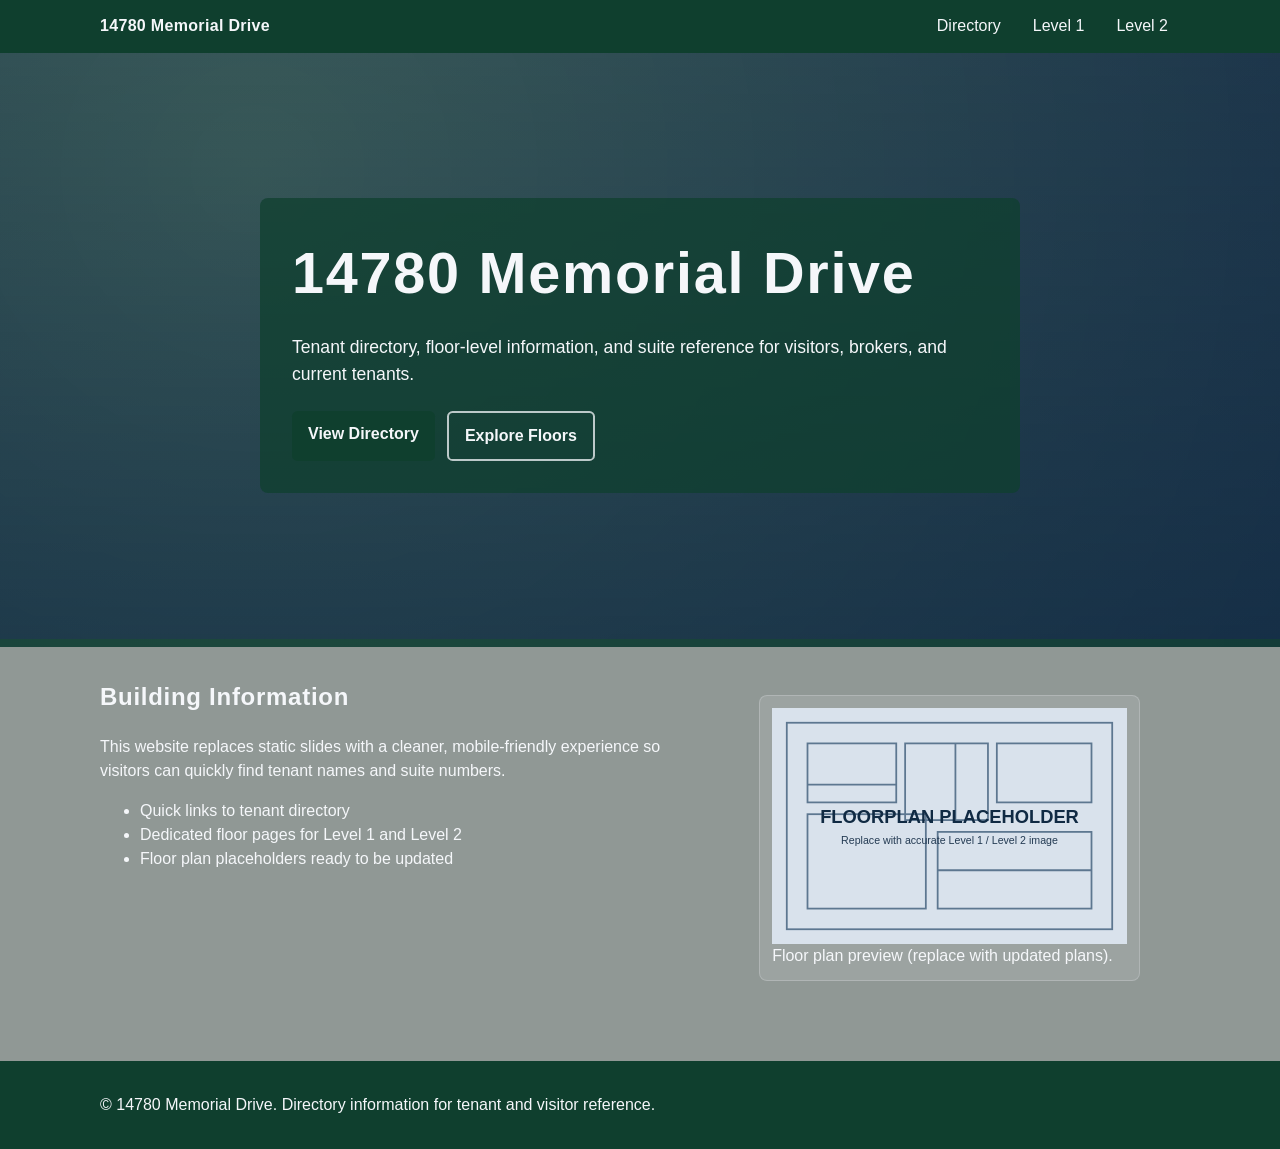
<file: index.html>
<!DOCTYPE html>
<html lang="en">
  <head>
    <meta charset="UTF-8" />
    <meta name="viewport" content="width=device-width, initial-scale=1.0" />
    <title>14780 Memorial Drive | Office Building</title>
    <meta
      name="description"
      content="Official tenant and floor information for 14780 Memorial Drive."
    />
    <link rel="stylesheet" href="styles.css" />
  </head>
  <body>
    <header class="site-header">
      <div class="container nav-wrap">
        <a class="brand" href="index.html">14780 Memorial Drive</a>
        <nav aria-label="Main navigation">
          <ul class="nav-list">
            <li><a href="directory.html">Directory</a></li>
            <li><a href="level-1.html">Level 1</a></li>
            <li><a href="level-2.html">Level 2</a></li>
          </ul>
        </nav>
      </div>
    </header>

    <main>
      <section class="hero">
        <div class="hero-overlay">
          <h1>14780 Memorial Drive</h1>
          <p class="hero-subtitle">
            Tenant directory, floor-level information, and suite reference for
            visitors, brokers, and current tenants.
          </p>
          <div class="hero-actions">
            <a class="btn" href="directory.html">View Directory</a>
            <a class="btn btn-secondary" href="level-1.html">Explore Floors</a>
          </div>
        </div>
      </section>

      <section class="container info-grid" aria-labelledby="building-info-heading">
        <article>
          <h2 id="building-info-heading">Building Information</h2>
          <p>
            This website replaces static slides with a cleaner, mobile-friendly
            experience so visitors can quickly find tenant names and suite
            numbers.
          </p>
          <ul>
            <li>Quick links to tenant directory</li>
            <li>Dedicated floor pages for Level 1 and Level 2</li>
            <li>Floor plan placeholders ready to be updated</li>
          </ul>
        </article>
        <figure class="card">
          <img src="assets/floorplan-placeholder.svg" alt="Placeholder floor plan for 14780 Memorial Drive" />
          <figcaption>Floor plan preview (replace with updated plans).</figcaption>
        </figure>
      </section>
    </main>

    <footer class="site-footer">
      <div class="container">
        <p>&copy; 14780 Memorial Drive. Directory information for tenant and visitor reference.</p>
      </div>
    </footer>
  </body>
</html>
</file>
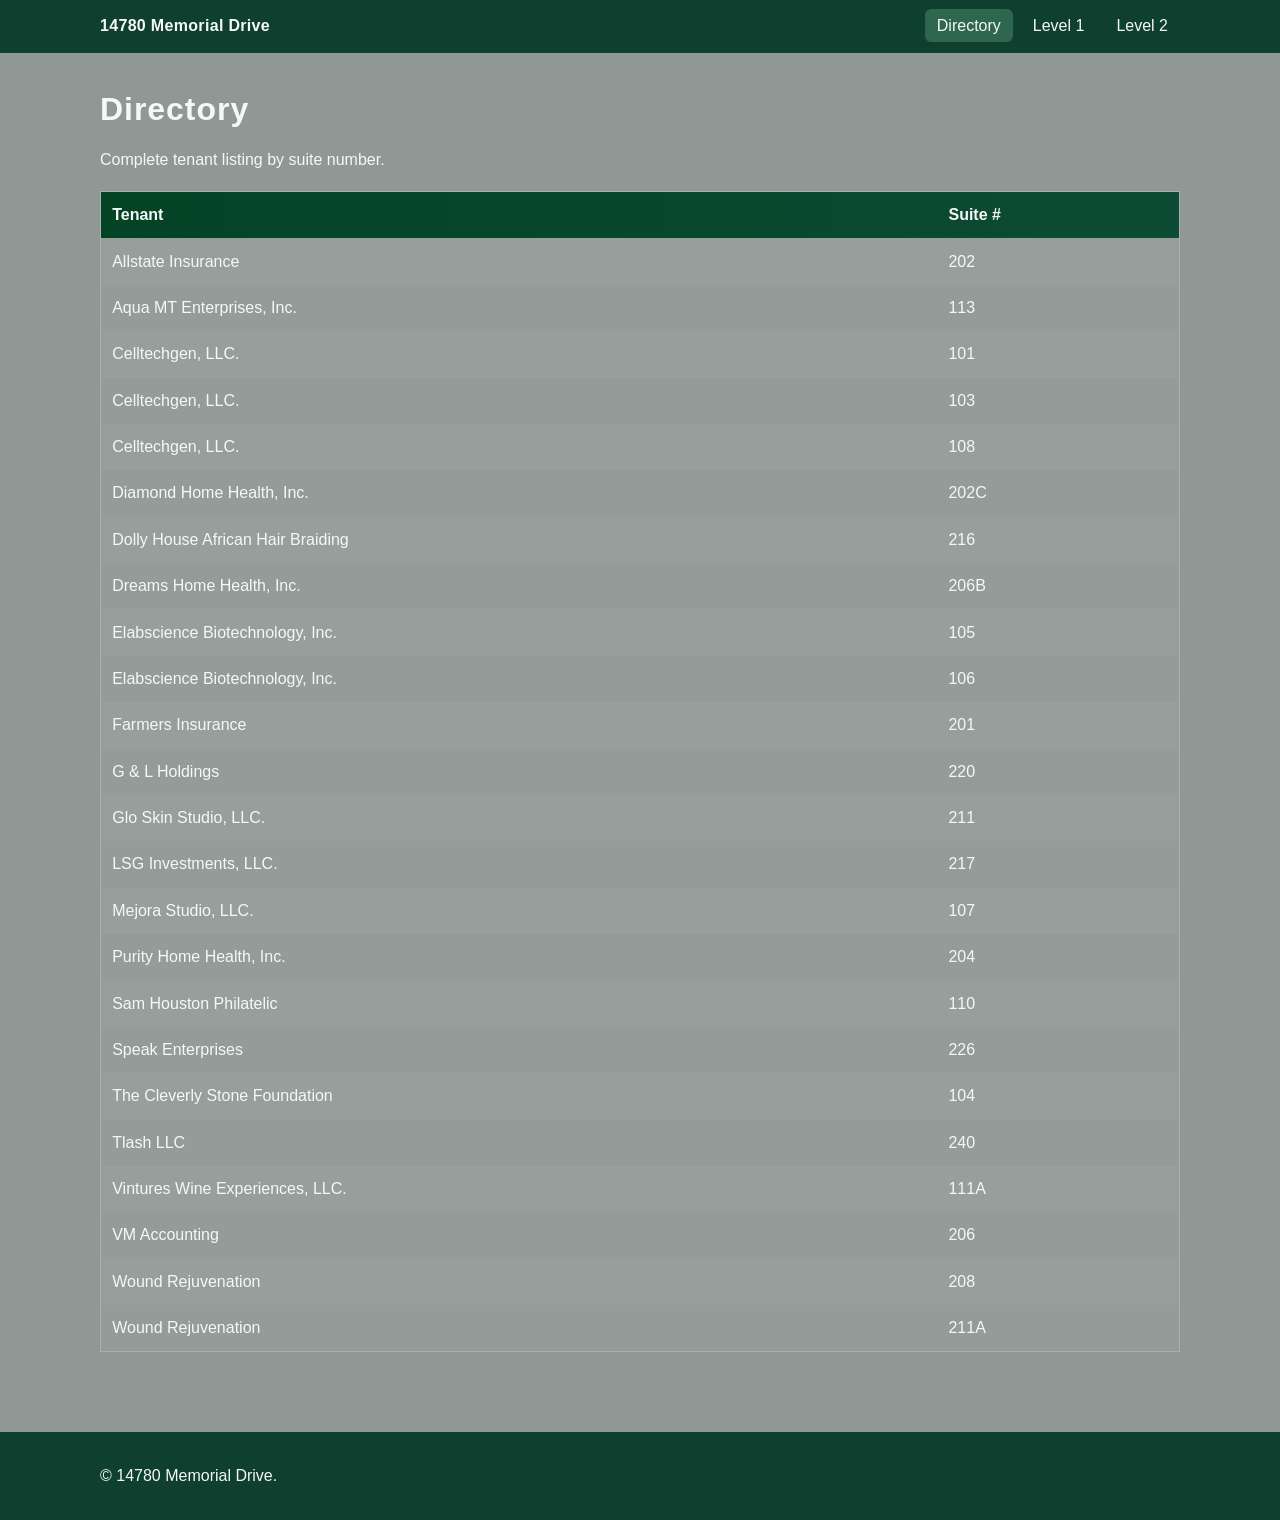
<file: directory.html>
<!DOCTYPE html>
<html lang="en">
  <head>
    <meta charset="UTF-8" />
    <meta name="viewport" content="width=device-width, initial-scale=1.0" />
    <title>Directory | 14780 Memorial Drive</title>
    <link rel="stylesheet" href="styles.css" />
  </head>
  <body>
    <header class="site-header">
      <div class="container nav-wrap">
        <a class="brand" href="index.html">14780 Memorial Drive</a>
        <nav aria-label="Main navigation">
          <ul class="nav-list">
            <li><a aria-current="page" href="directory.html">Directory</a></li>
            <li><a href="level-1.html">Level 1</a></li>
            <li><a href="level-2.html">Level 2</a></li>
          </ul>
        </nav>
      </div>
    </header>

    <main class="container page-content">
      <h1>Directory</h1>
      <p class="lead">Complete tenant listing by suite number.</p>

      <div class="table-wrapper">
        <table>
          <caption class="sr-only">Tenant directory for all suites</caption>
          <thead>
            <tr>
              <th scope="col">Tenant</th>
              <th scope="col">Suite #</th>
            </tr>
          </thead>
          <tbody>
            <tr><td>Allstate Insurance</td><td>202</td></tr>
            <tr><td>Aqua MT Enterprises, Inc.</td><td>113</td></tr>
            <tr><td>Celltechgen, LLC.</td><td>101</td></tr>
            <tr><td>Celltechgen, LLC.</td><td>103</td></tr>
            <tr><td>Celltechgen, LLC.</td><td>108</td></tr>
            <tr><td>Diamond Home Health, Inc.</td><td>202C</td></tr>
            <tr><td>Dolly House African Hair Braiding</td><td>216</td></tr>
            <tr><td>Dreams Home Health, Inc.</td><td>206B</td></tr>
            <tr><td>Elabscience Biotechnology, Inc.</td><td>105</td></tr>
            <tr><td>Elabscience Biotechnology, Inc.</td><td>106</td></tr>
            <tr><td>Farmers Insurance</td><td>201</td></tr>
            <tr><td>G &amp; L Holdings</td><td>220</td></tr>
            <tr><td>Glo Skin Studio, LLC.</td><td>211</td></tr>
            <tr><td>LSG Investments, LLC.</td><td>217</td></tr>
            <tr><td>Mejora Studio, LLC.</td><td>107</td></tr>
            <tr><td>Purity Home Health, Inc.</td><td>204</td></tr>
            <tr><td>Sam Houston Philatelic</td><td>110</td></tr>
            <tr><td>Speak Enterprises</td><td>226</td></tr>
            <tr><td>The Cleverly Stone Foundation</td><td>104</td></tr>
            <tr><td>Tlash LLC</td><td>240</td></tr>
            <tr><td>Vintures Wine Experiences, LLC.</td><td>111A</td></tr>
            <tr><td>VM Accounting</td><td>206</td></tr>
            <tr><td>Wound Rejuvenation</td><td>208</td></tr>
            <tr><td>Wound Rejuvenation</td><td>211A</td></tr>
          </tbody>
        </table>
      </div>
    </main>

    <footer class="site-footer">
      <div class="container">
        <p>&copy; 14780 Memorial Drive.</p>
      </div>
    </footer>
  </body>
</html>
</file>
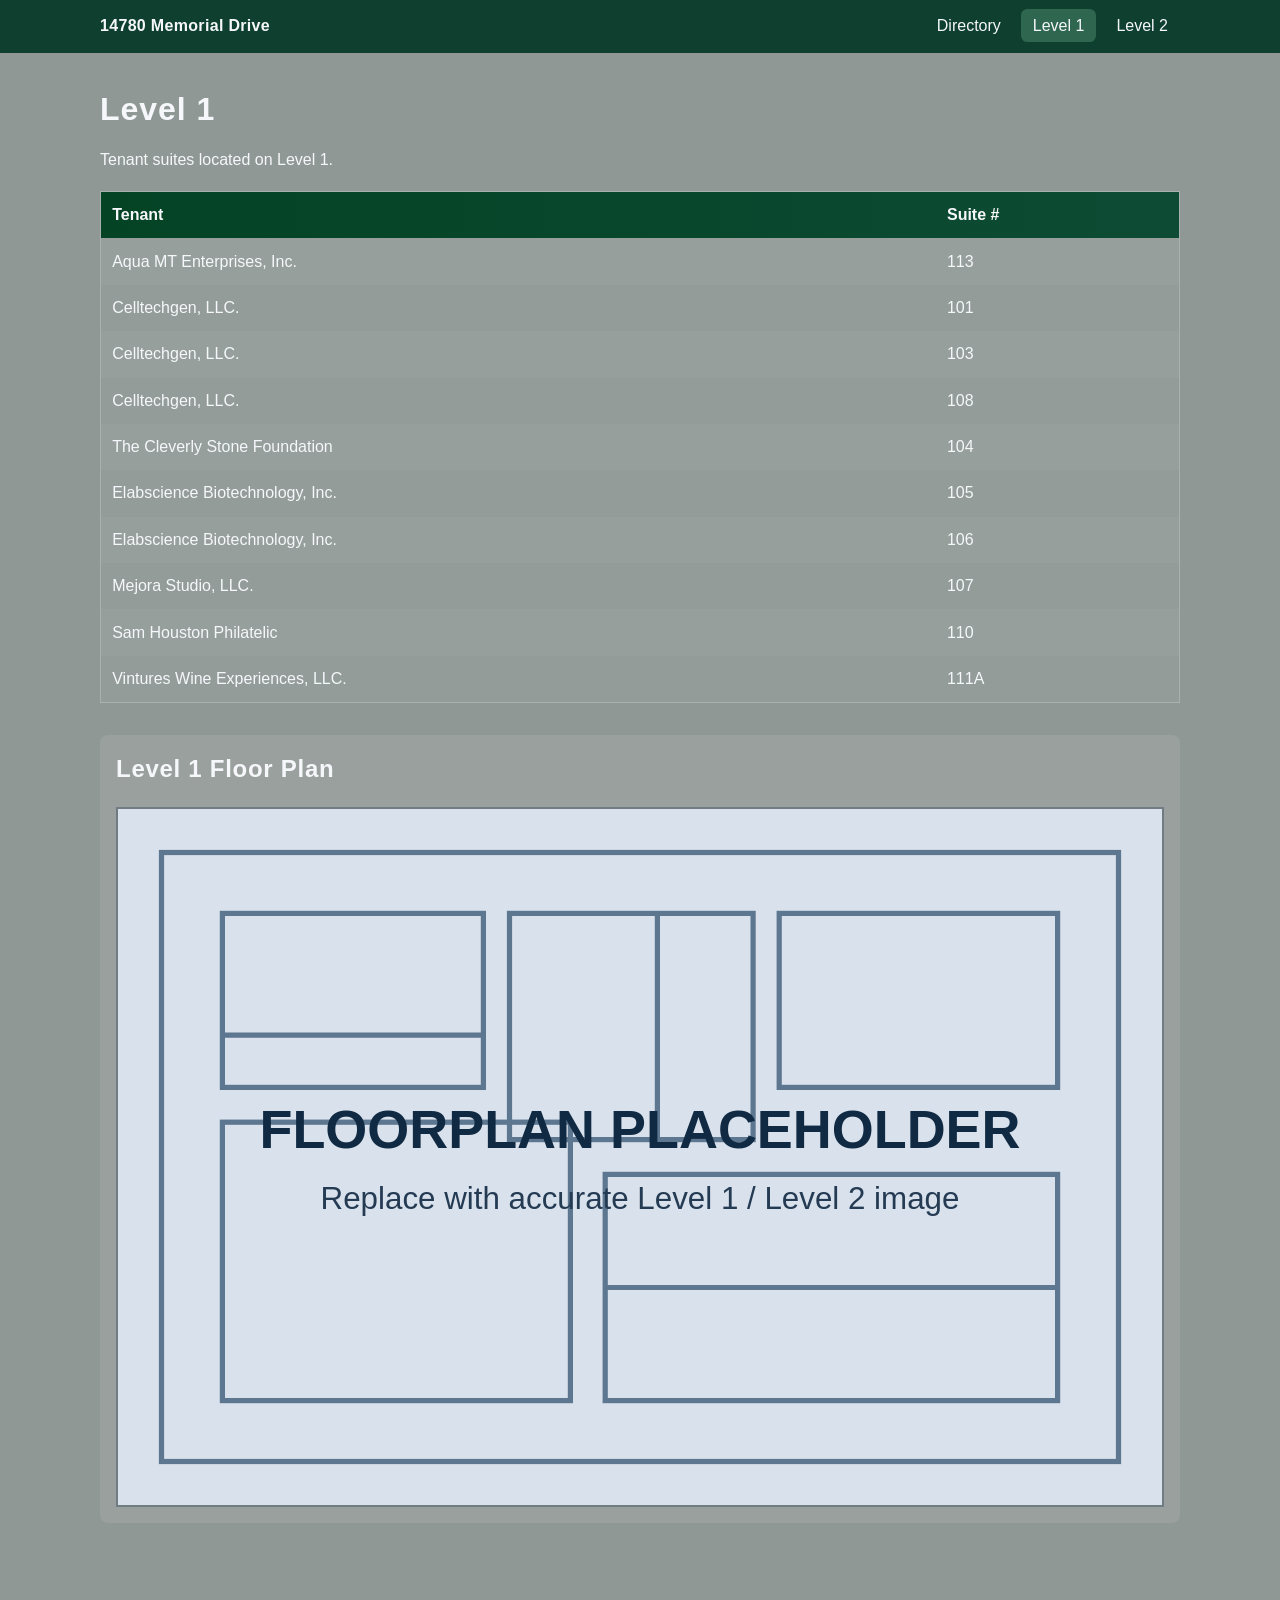
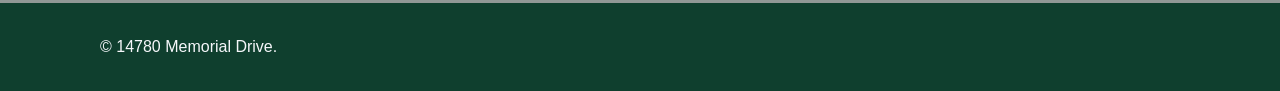
<file: level-1.html>
<!DOCTYPE html>
<html lang="en">
  <head>
    <meta charset="UTF-8" />
    <meta name="viewport" content="width=device-width, initial-scale=1.0" />
    <title>Level 1 | 14780 Memorial Drive</title>
    <link rel="stylesheet" href="styles.css" />
  </head>
  <body>
    <header class="site-header">
      <div class="container nav-wrap">
        <a class="brand" href="index.html">14780 Memorial Drive</a>
        <nav aria-label="Main navigation">
          <ul class="nav-list">
            <li><a href="directory.html">Directory</a></li>
            <li><a aria-current="page" href="level-1.html">Level 1</a></li>
            <li><a href="level-2.html">Level 2</a></li>
          </ul>
        </nav>
      </div>
    </header>

    <main class="container page-content">
      <h1>Level 1</h1>
      <p class="lead">Tenant suites located on Level 1.</p>

      <div class="table-wrapper">
        <table>
          <caption class="sr-only">Tenant list for level 1 suites</caption>
          <thead>
            <tr>
              <th scope="col">Tenant</th>
              <th scope="col">Suite #</th>
            </tr>
          </thead>
          <tbody>
            <tr><td>Aqua MT Enterprises, Inc.</td><td>113</td></tr>
            <tr><td>Celltechgen, LLC.</td><td>101</td></tr>
            <tr><td>Celltechgen, LLC.</td><td>103</td></tr>
            <tr><td>Celltechgen, LLC.</td><td>108</td></tr>
            <tr><td>The Cleverly Stone Foundation</td><td>104</td></tr>
            <tr><td>Elabscience Biotechnology, Inc.</td><td>105</td></tr>
            <tr><td>Elabscience Biotechnology, Inc.</td><td>106</td></tr>
            <tr><td>Mejora Studio, LLC.</td><td>107</td></tr>
            <tr><td>Sam Houston Philatelic</td><td>110</td></tr>
            <tr><td>Vintures Wine Experiences, LLC.</td><td>111A</td></tr>
          </tbody>
        </table>
      </div>

      <section class="floorplan" aria-labelledby="level1-floorplan-heading">
        <h2 id="level1-floorplan-heading">Level 1 Floor Plan</h2>
        <img src="assets/floorplan-placeholder.svg" alt="Placeholder image for Level 1 floor plan" />
      </section>
    </main>

    <footer class="site-footer">
      <div class="container">
        <p>&copy; 14780 Memorial Drive.</p>
      </div>
    </footer>
  </body>
</html>
</file>
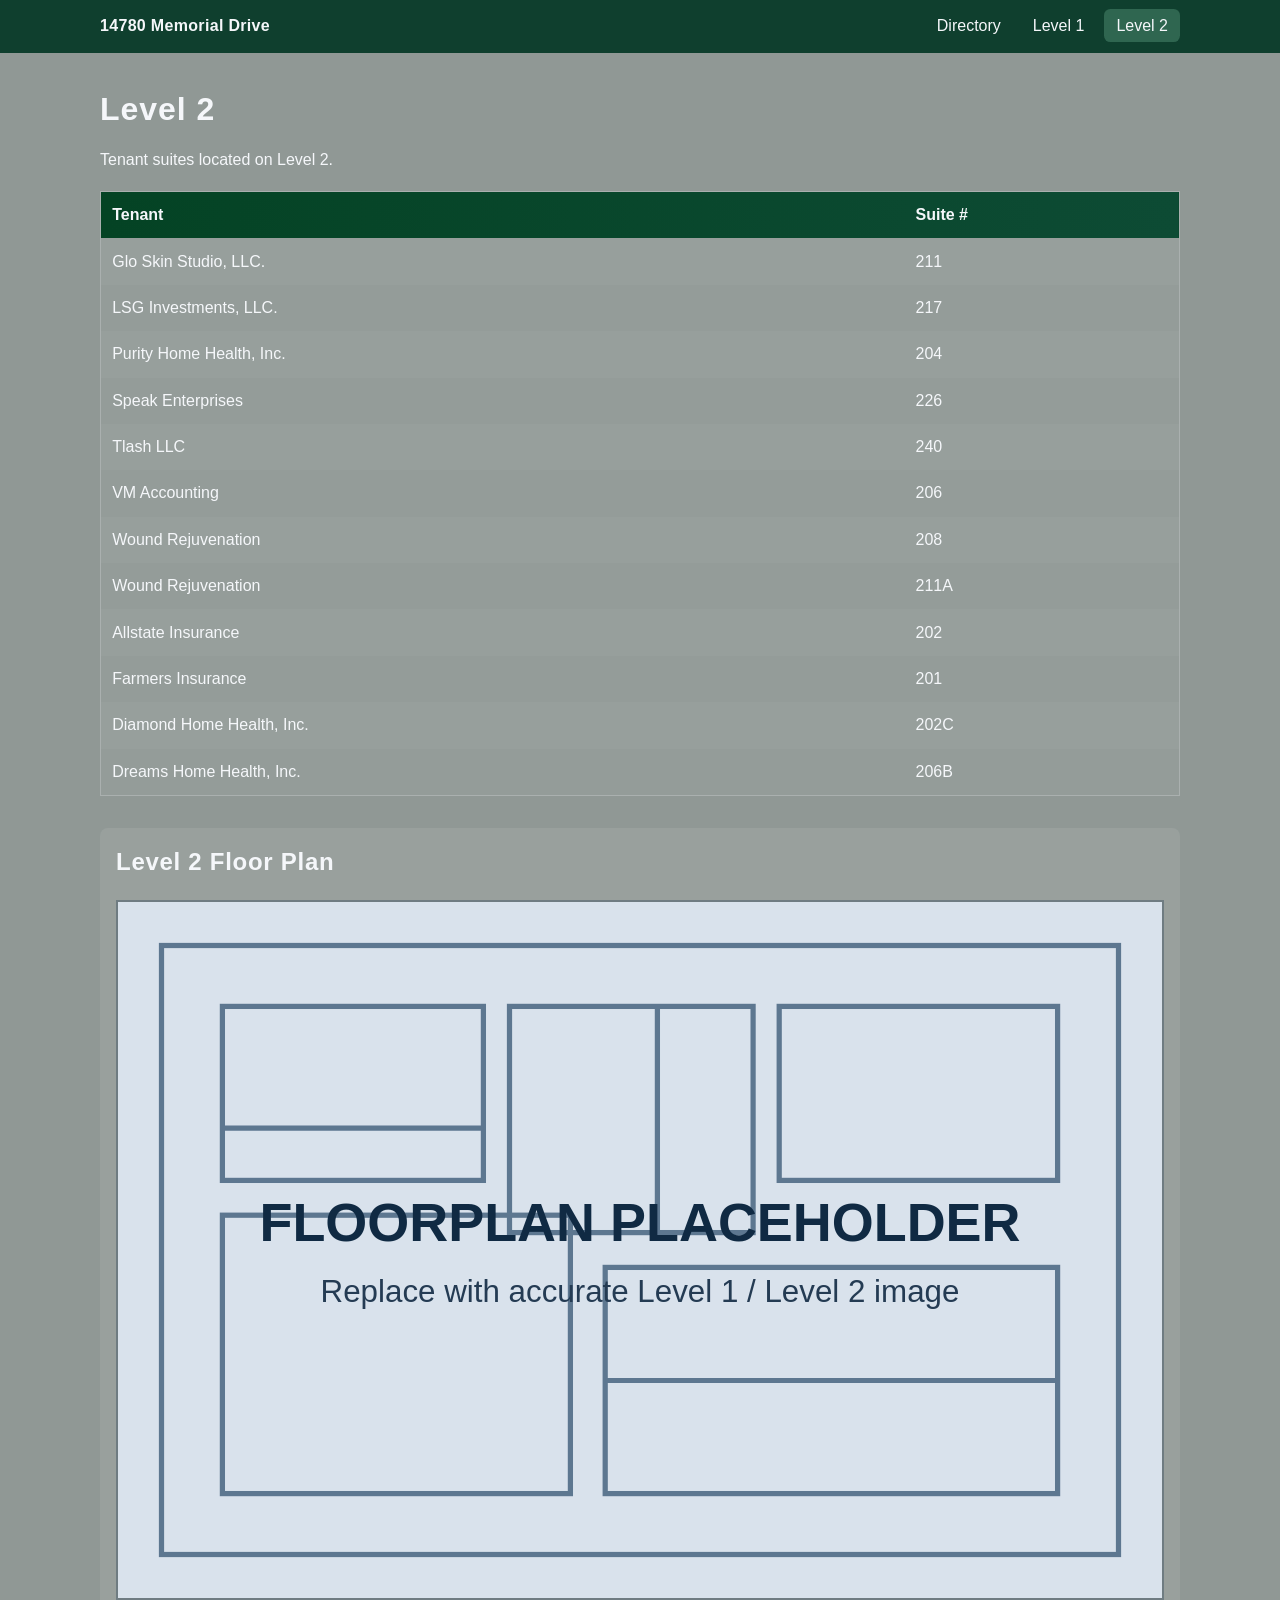
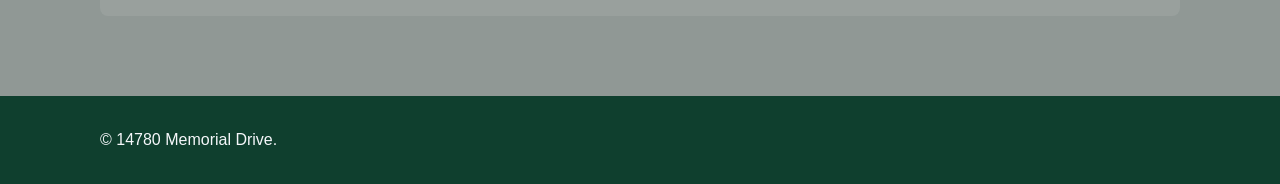
<file: level-2.html>
<!DOCTYPE html>
<html lang="en">
  <head>
    <meta charset="UTF-8" />
    <meta name="viewport" content="width=device-width, initial-scale=1.0" />
    <title>Level 2 | 14780 Memorial Drive</title>
    <link rel="stylesheet" href="styles.css" />
  </head>
  <body>
    <header class="site-header">
      <div class="container nav-wrap">
        <a class="brand" href="index.html">14780 Memorial Drive</a>
        <nav aria-label="Main navigation">
          <ul class="nav-list">
            <li><a href="directory.html">Directory</a></li>
            <li><a href="level-1.html">Level 1</a></li>
            <li><a aria-current="page" href="level-2.html">Level 2</a></li>
          </ul>
        </nav>
      </div>
    </header>

    <main class="container page-content">
      <h1>Level 2</h1>
      <p class="lead">Tenant suites located on Level 2.</p>

      <div class="table-wrapper">
        <table>
          <caption class="sr-only">Tenant list for level 2 suites</caption>
          <thead>
            <tr>
              <th scope="col">Tenant</th>
              <th scope="col">Suite #</th>
            </tr>
          </thead>
          <tbody>
            <tr><td>Glo Skin Studio, LLC.</td><td>211</td></tr>
            <tr><td>LSG Investments, LLC.</td><td>217</td></tr>
            <tr><td>Purity Home Health, Inc.</td><td>204</td></tr>
            <tr><td>Speak Enterprises</td><td>226</td></tr>
            <tr><td>Tlash LLC</td><td>240</td></tr>
            <tr><td>VM Accounting</td><td>206</td></tr>
            <tr><td>Wound Rejuvenation</td><td>208</td></tr>
            <tr><td>Wound Rejuvenation</td><td>211A</td></tr>
            <tr><td>Allstate Insurance</td><td>202</td></tr>
            <tr><td>Farmers Insurance</td><td>201</td></tr>
            <tr><td>Diamond Home Health, Inc.</td><td>202C</td></tr>
            <tr><td>Dreams Home Health, Inc.</td><td>206B</td></tr>
          </tbody>
        </table>
      </div>

      <section class="floorplan" aria-labelledby="level2-floorplan-heading">
        <h2 id="level2-floorplan-heading">Level 2 Floor Plan</h2>
        <img src="assets/floorplan-placeholder.svg" alt="Placeholder image for Level 2 floor plan" />
      </section>
    </main>

    <footer class="site-footer">
      <div class="container">
        <p>&copy; 14780 Memorial Drive.</p>
      </div>
    </footer>
  </body>
</html>
</file>
<file: styles.css>
:root {
  --bg: #909895;
  --panel: #2f6650;
  --panel-dark: #0f3f2e;
  --text: #f5f7fa;
  --text-dark: #102a43;
  --max-width: 1080px;
}

* {
  box-sizing: border-box;
}

body {
  margin: 0;
  font-family: "Segoe UI", Tahoma, Geneva, Verdana, sans-serif;
  background: var(--bg);
  color: var(--text);
  line-height: 1.5;
}

img {
  max-width: 100%;
  display: block;
}

.container {
  width: min(100% - 2rem, var(--max-width));
  margin-inline: auto;
}

.site-header {
  background: var(--panel-dark);
  position: sticky;
  top: 0;
  z-index: 10;
}

.nav-wrap {
  display: flex;
  justify-content: space-between;
  align-items: center;
  gap: 1rem;
  padding: 0.9rem 0;
}

.brand {
  color: var(--text);
  text-decoration: none;
  font-weight: 800;
  letter-spacing: 0.02em;
}

.nav-list {
  list-style: none;
  display: flex;
  gap: 0.5rem;
  padding: 0;
  margin: 0;
}

.nav-list a {
  color: var(--text);
  text-decoration: none;
  padding: 0.5rem 0.75rem;
  border-radius: 0.4rem;
  transition: background-color 0.2s ease;
}

.nav-list a:hover,
.nav-list a[aria-current="page"] {
  background: var(--panel);
}

.hero {
  min-height: 66vh;
  display: grid;
  place-items: center;
  background:
    linear-gradient(rgba(16, 42, 67, 0.45), rgba(16, 42, 67, 0.7)),
    radial-gradient(circle at 20% 20%, rgba(74, 122, 92, 0.75), rgba(16, 42, 67, 0.85));
  border-bottom: 8px solid rgba(15, 63, 46, 0.65);
}

.hero-overlay {
  width: min(100% - 2rem, 760px);
  background: rgba(15, 63, 46, 0.73);
  padding: 2rem;
  border-radius: 0.5rem;
}

h1,
h2 {
  letter-spacing: 0.03em;
  margin-top: 0;
}

.hero h1 {
  font-size: clamp(2rem, 6vw, 3.6rem);
  margin-bottom: 0.5rem;
}

.hero-subtitle {
  font-size: 1.1rem;
  margin-bottom: 1.5rem;
}

.hero-actions {
  display: flex;
  flex-wrap: wrap;
  gap: 0.75rem;
}

.btn {
  display: inline-block;
  color: var(--text);
  background: var(--panel-dark);
  text-decoration: none;
  font-weight: 700;
  padding: 0.7rem 1rem;
  border-radius: 0.35rem;
}

.btn-secondary {
  background: transparent;
  border: 2px solid rgba(245, 247, 250, 0.75);
}

.info-grid {
  display: grid;
  grid-template-columns: 1.3fr 1fr;
  gap: 1.25rem;
  padding-block: 2rem;
}

.card {
  background: rgba(245, 247, 250, 0.12);
  border: 1px solid rgba(245, 247, 250, 0.22);
  padding: 0.75rem;
  border-radius: 0.5rem;
}

.page-content {
  padding-block: 2rem 3rem;
}

.lead {
  margin-top: -0.4rem;
  margin-bottom: 1.2rem;
}

.table-wrapper {
  overflow-x: auto;
  border: 1px solid rgba(245, 247, 250, 0.25);
}

table {
  width: 100%;
  border-collapse: collapse;
  background: rgba(245, 247, 250, 0.04);
}

th,
td {
  text-align: left;
  padding: 0.7rem;
}

thead {
  background: linear-gradient(to right, #044324, #0d4b34);
}

tbody tr:nth-child(odd) {
  background: rgba(255, 255, 255, 0.03);
}

.floorplan {
  margin-top: 2rem;
  background: rgba(245, 247, 250, 0.08);
  padding: 1rem;
  border-radius: 0.5rem;
}

.floorplan img {
  border: 2px solid rgba(16, 42, 67, 0.3);
}

.site-footer {
  background: var(--panel-dark);
  padding: 1rem 0;
  margin-top: 2rem;
}

.sr-only {
  position: absolute;
  width: 1px;
  height: 1px;
  padding: 0;
  margin: -1px;
  overflow: hidden;
  clip: rect(0, 0, 0, 0);
  white-space: nowrap;
  border: 0;
}

@media (max-width: 760px) {
  .nav-wrap {
    flex-direction: column;
    align-items: flex-start;
  }

  .info-grid {
    grid-template-columns: 1fr;
  }

  th,
  td {
    padding: 0.55rem;
    font-size: 0.95rem;
  }
}
</file>
